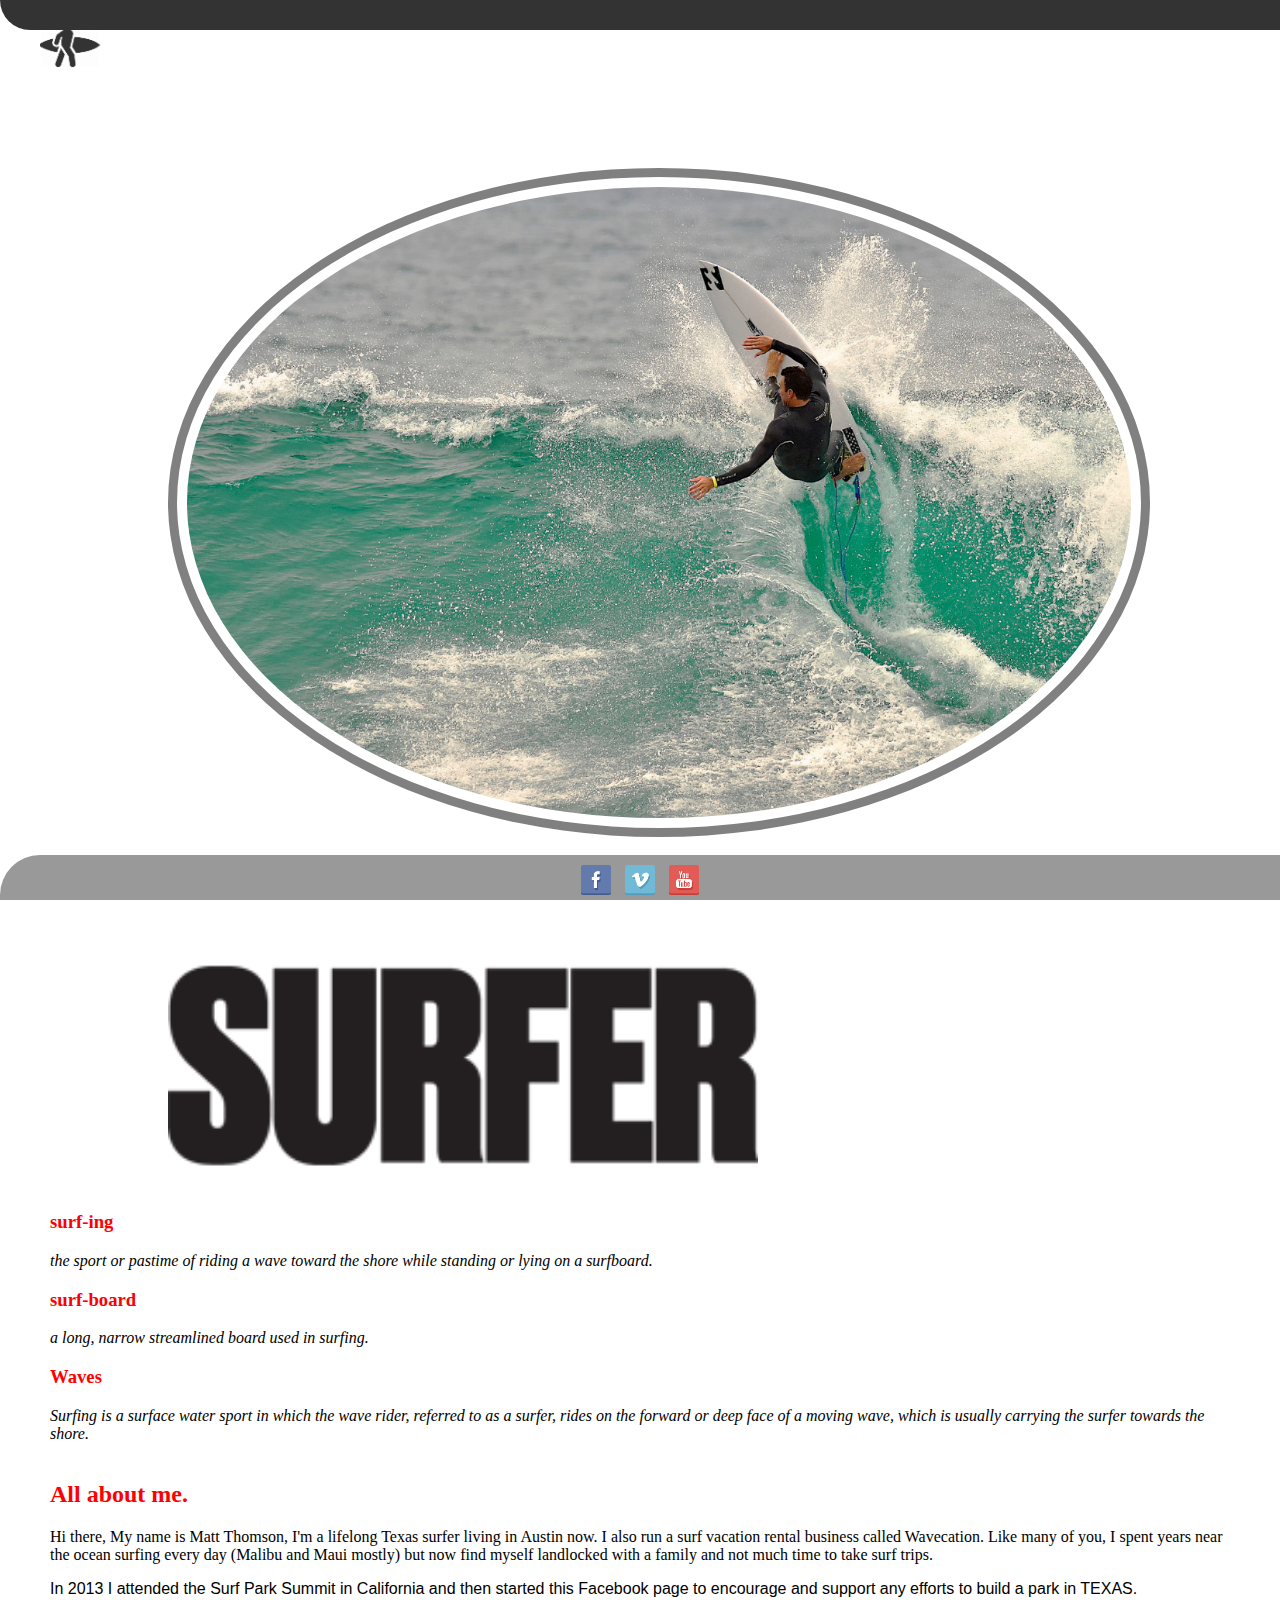
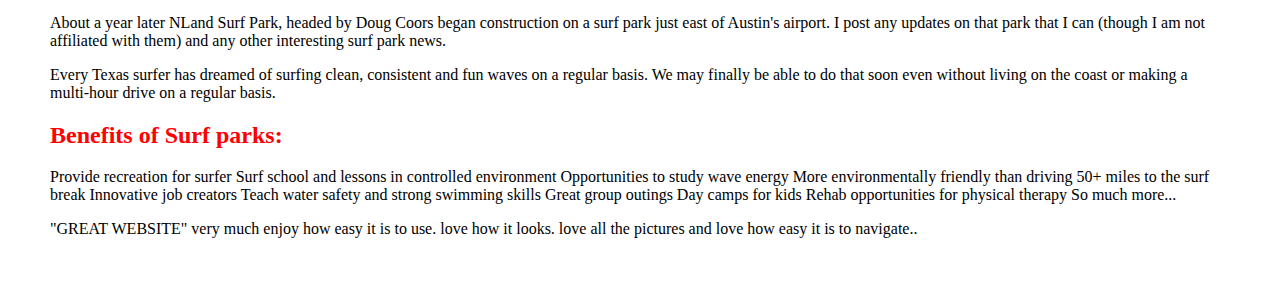
<file: index.html>
<!DOCTYPE html>
<html>
<head>
<meta name="viewport" content="width=device-width, initial-scale=1">
<link rel="stylesheet" type="text/css" href="style.css">
<link rel="stylesheet" href="animate.css">
	<title>Surfing</title>
</head>
<body>

<header>
	<nav>
<ul>
	<li><img class="menu animated swing" src="img/surfer.png"></a>
	  
		<ul>  
		<li><a href="index.html">Home</a></li>
		<li><a href="contact.html">Contact</a></li>  
		  
		<li><a href="picture">Pictures</a></li>    
		<!-- <li><a href="#">comming soon</a></li>  
		<li><a href="#">comming soon</a></li>  --> 
		</ul>  
	</li>  
</ul>  
	</nav>

</header>

<img class="img-1"  src="img/surfing_2.png" alt="surf" height="400">

<img class="logo" src="img/logo.png">

<div><h3>surf-ing</h3>
	<dfn>the sport or pastime of riding a wave toward the shore while standing or lying on a surfboard.</dfn>
</div>
<div><h3>surf-board</h3>
	<dfn>a long, narrow streamlined board used in surfing.</dfn></div>	

<div><h3>Waves</h3>
	<dfn>Surfing is a surface water sport in which the wave rider, referred to as a surfer, rides on the forward or deep face of a moving wave, which is usually carrying the surfer towards the shore.</dfn>
</div>

<br>
	<article><h2>All about me.</h2>
		<p>Hi there, My name is Matt Thomson, I'm a lifelong Texas surfer living in Austin now. I also run a surf vacation rental business called Wavecation. Like many of you, I spent years near the ocean surfing every day (Malibu and Maui mostly) but now find myself landlocked with a family and not much time to take surf trips.</p> 

		<p id="first-p">In 2013 I attended the Surf Park Summit in California and then started this Facebook page to encourage and support any efforts to build a park in TEXAS.</p>

		<p>About a year later NLand Surf Park, headed by Doug Coors began construction on a surf park just east of Austin's airport. I post any updates on that park that I can (though I am not affiliated with them) and any other interesting surf park news.</p>

		<p>Every Texas surfer has dreamed of surfing clean, consistent and fun waves on a regular basis. We may finally be able to do that soon even without living on the coast or making a multi-hour drive on a regular basis.</p>

		<p><h2><strong>Benefits of Surf parks:</strong></h2></strong>
		Provide recreation for surfer
		Surf school and lessons in controlled environment
		Opportunities to study wave energy
		More environmentally friendly than driving 50+ miles to the surf break
		Innovative job creators
		Teach water safety and strong swimming skills
		Great group outings
		Day camps for kids
		Rehab opportunities for physical therapy
		So much more...
		</p>
</article>
<!-- Find an existing website about your topic (or similar). What makes this site good or bad? Look at the source code (View Source). Do you recognize any HTML elements? Try to guess what the things you don't recognize do. Add a link to this website and a few sentences about what makes it good or bad to your index.html page. -->
		<p>"GREAT WEBSITE" very much enjoy how easy it is to use. love how it looks. love all the pictures and love how easy it is to navigate..
	<a href="http://www.surfingmagazine.com/">SURFING MAG</a></p>
<footer>

<a href="https://www.facebook.com/nlandsurfpark/"><img border="0" class="so" src="img/facebook.png"></a> 
<a href="https://vimeo.com/124844362"><img border="0" class="so" src="img/vimeo.png"></a> 
<a href="https://www.youtube.com/watch?v=ZH0w73-KslI"><img border="0"  class="so" src="img/youtube.png"></a> 

</footer>
<audio class="music" autoplay src="music/jazz.mp3">
</body>
</html>

<!-- the basic HTML structure elements found on every HTML page
some content that mixes header and paragraph tags
at least one image
at least two block-level elements that give semantic meaning to content
a table or form (you can submit to httpbin if you like, or to the other page of your site)
a list
at least one additional page that is linked from index.html -->
</file>
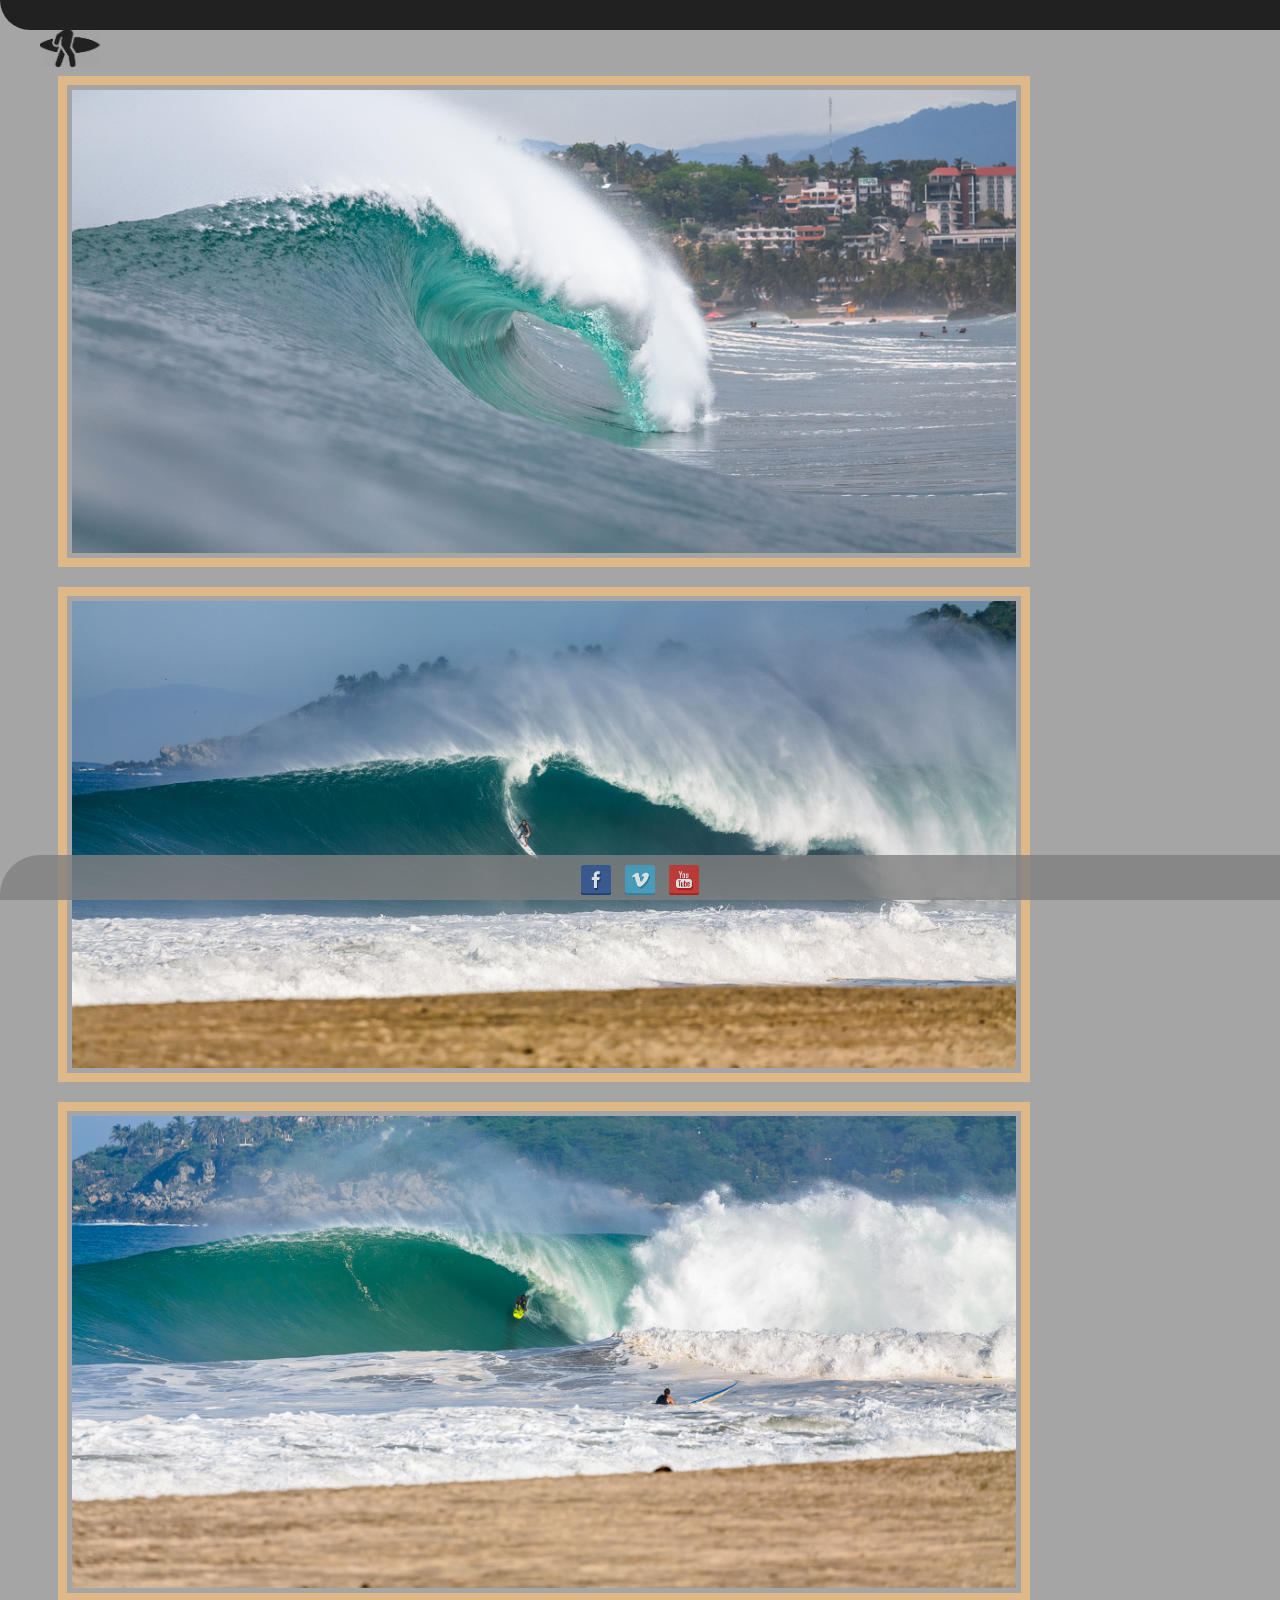
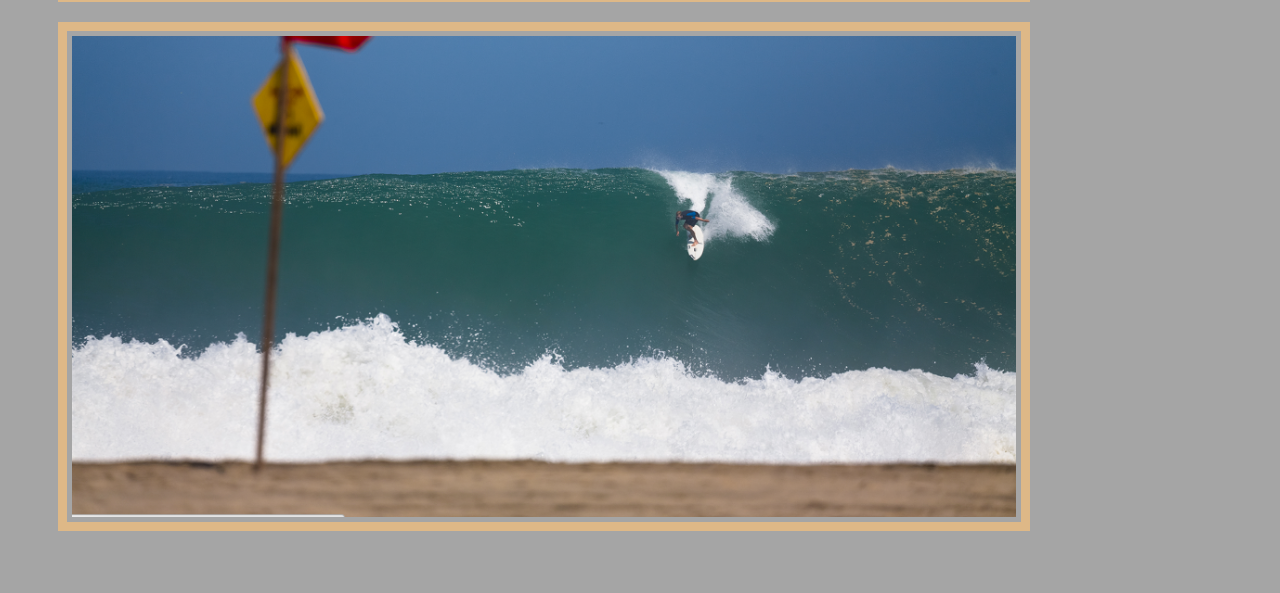
<file: picture.html>
<!DOCTYPE html>
<html>
<head>
<meta name="viewport" content="width=device-width, initial-scale=1">
<meta http-equiv="content-type" content="text/html; charset=UTF-8"> 
<link rel="stylesheet" type="text/css" href="style.css">
<link rel="stylesheet" href="animate.css">
	<title>pictures</title>
</head>
<body class="black">
	<header>
	<nav>
<ul>
	<li><img class="menu animated swing" src="img/surfer.png"></a>
	  
		<ul>  
		<li><a href="index.html">Home</a></li> 
		  <li><a href="contact.html">Contact</a></li> 
		<li><a href="picture.html">pictures</a></li>  
<!-- 		<li><a href="#">comming soon</a></li>  
		<li><a href="#">comming soon</a></li>   -->
		</ul>  
	</li>  
</ul>  
	</nav>
</header>
<br>
<!-- ===========pic============ -->
<div class="b">
 
    <img id="a" src="img/1.png" >
  
</div>

<div class="b">
 
    <img id="a" src="img/2.png"  >

</div>

<div class="b">

    <img id="a" src="img/3.png" >
 
  
</div>

<div class="b">
 
    <img id="a" src="img/4.png" >
  
  
</div>
<!-- ===========pic============ -->
<footer>

<a href="https://www.facebook.com/nlandsurfpark/"><img border="0" class="so" src="img/facebook.png"></a> 
<a href="https://vimeo.com/124844362"><img border="0" class="so" src="img/vimeo.png"></a> 
<a href="https://www.youtube.com/watch?v=ZH0w73-KslI"><img border="0"  class="so" src="img/youtube.png"></a> 

</footer>
<audio class="music" autoplay src="music/jazz.mp3">
</body>
</html>
</file>
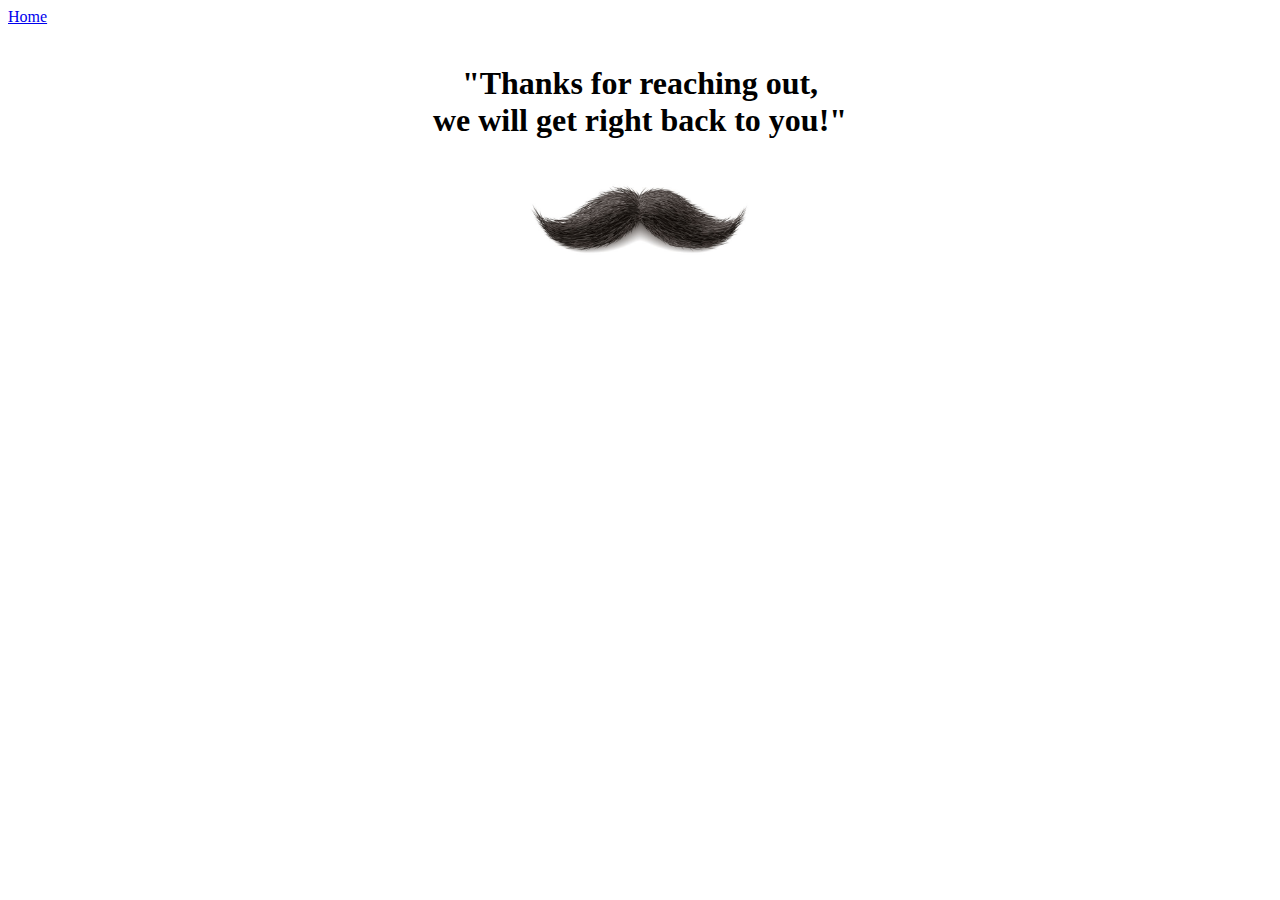
<file: post.html>
<!DOCTYPE html>
<html>
<head>
	<title>Thanks</title>
</head>
<body>
<header><nav><a href="index.html">Home</a></nav></header>
<br>
<h1><center>"Thanks for reaching out,<br> we will get right back to you!"</center></h1>
<div><center><img src="img/surfing_3.gif" height="100"></center></div>
</body>
</html>
</file>
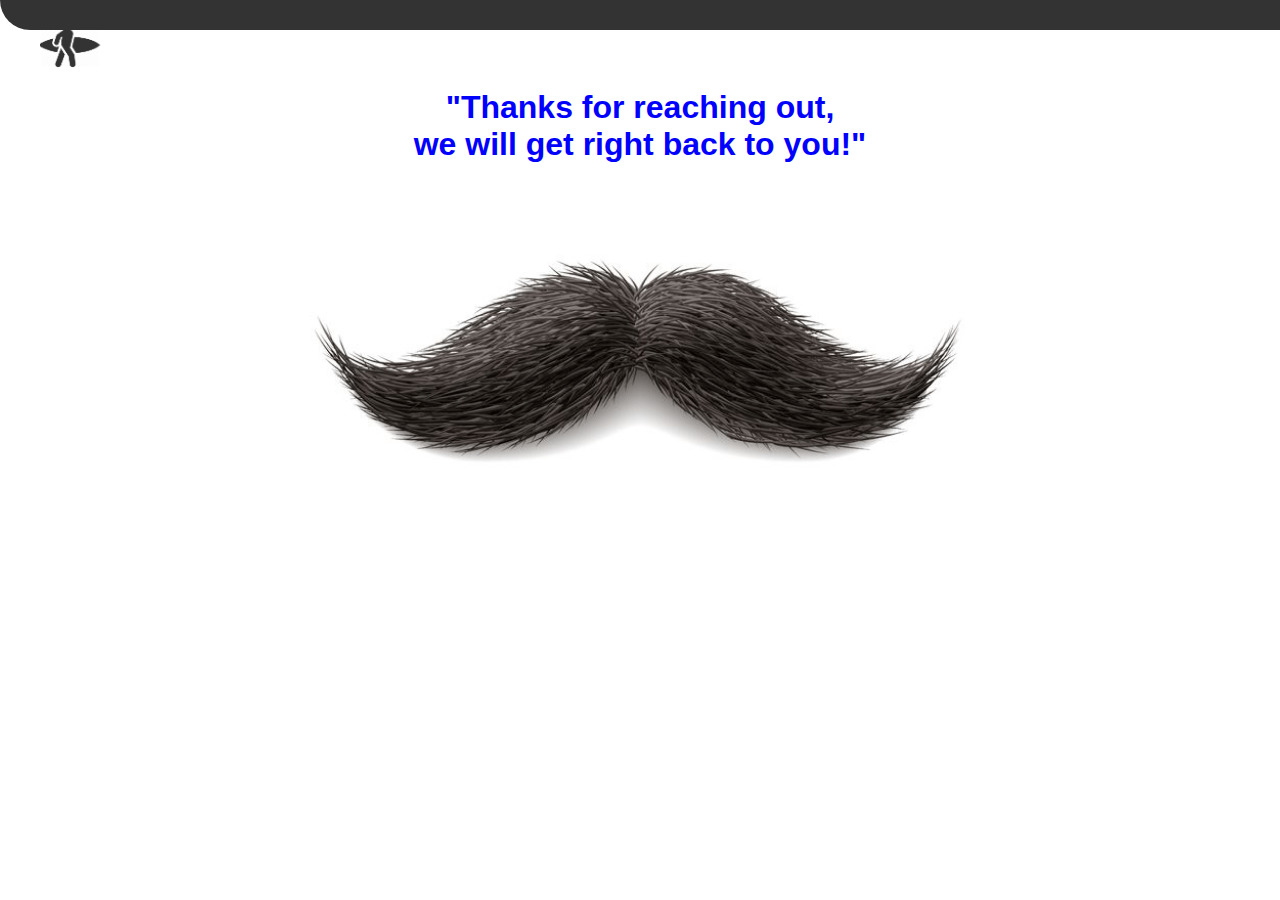
<file: surfing.html>
<!DOCTYPE html>
<html>
<head>
<meta name="viewport" content="width=device-width, initial-scale=1">
<link rel="stylesheet" type="text/css" href="style.css">
<link rel="stylesheet" href="animate.css">
	<title>Thanks</title>
</head>
<body>
	<header>
	<nav>
<ul>
	<li><img class="menu animated swing" src="img/surfer.png"></a>
	  
		<ul>  
		<li><a href="index.html">Home</a></li> 
		  
		<!-- <li><a href="#">comming soon</a></li>  
		<li><a href="#">comming soon</a></li>  
		<li><a href="#">comming soon</a></li>  --> 
		</ul>  
	</li>  
</ul>  
	</nav>
</header>

<br>
<h1>"Thanks for reaching out,<br> we will get right back to you!"</h1>
<img class="img-2 animated fadeInRightBig" src="img/surfing_3.gif" alt="surfing_3" height="100">
</body>
</html>
</file>
<file: style.css>
/*Padding and border added to at least one element
Margin added to at least one element

At least one centered element (a footer message can be nice for this)

A background image on at least one element
A different font on at least one element
A few elements styled using a class
A different color for visited links
An element styled with an ID*/


header
{
  opacity: .8;
  text-align: left;
  position: fixed;
  top: 0;
  left: 0;
  height: 30px;
  background-color: black;
  width: 100%;
  border-radius: 0px 0px 0px 40px;
}

h1
   {

    text-align: center;
   	font-family: arial, sans-serif;
   	color: blue;
   }

   h2, h3 
   {
    color: red;
   }

nav {  
display: block;  
position: absolute;  
}  
li{  
list-style-type: none;  
display: inline;  
margin-right: 20px;  
font-size:25px  
}  
a:link {  
color: #fff;  
text-decoration: none;
padding-right: 10px;  
}  
a:hover {  
color: blue;  
text-decoration: none;  
}  
li > ul {  
display: none  
}  
li:hover ul {display: block; position: absolute; left:20px;background-color:gray;margin:-5px;border-radius:40px 40px 40px 40px; }  
li:hover ul li a:link{display: block;margin-left:-18px }  




.menu
{
  width: 60px;
}
.img-1
	{
  margin: 10%;
	background-color: white;
	border-radius: 60%;
	border: 9px solid gray;
	padding: 10px;
  width: 80%;
  height: auto;

	}

  .img-2
  {
    display: block;
  margin-left: auto;
  margin-right: auto;
   width: 60%;
    height: auto;
 
 

  }
  .img-3
  {
  display: block;
  margin-left: auto;
  margin-right: auto;
  background-color: white;
  border-radius: 60%;
  border: 9px solid gray;
  padding: 10px;
  width: 80%;
  height: auto;
 

  }
  .logo
  {

    display: block;
    margin-left: 10%;
 
  background-color: white;
   width: 50%;
  height: auto;
  }

body 
{
	
	margin: 50px;

}

footer {

  padding: 5px;
  opacity: .8;
  color: white;
  padding-top: 10px;
  text-align: center;
  position: fixed;
  bottom: 0;
  left: 0;
  height: 30px;
  background-color: gray;
  width: 100%;
  border-radius: 40px 0px 0px 0px;

}

#first-p 
{
	font-family: arial, sans-serif;
}

.so{
  
  width: 30px;
}

/*===============pictures===========================*/


.black {
  background: #a5a5a5;


}

.b #a {
 
  
 
  margin: 8px;
  border: 9px solid #deb887;
  padding: 5px;
  width: 80%;
  /*height: auto;*/
}
</file>
